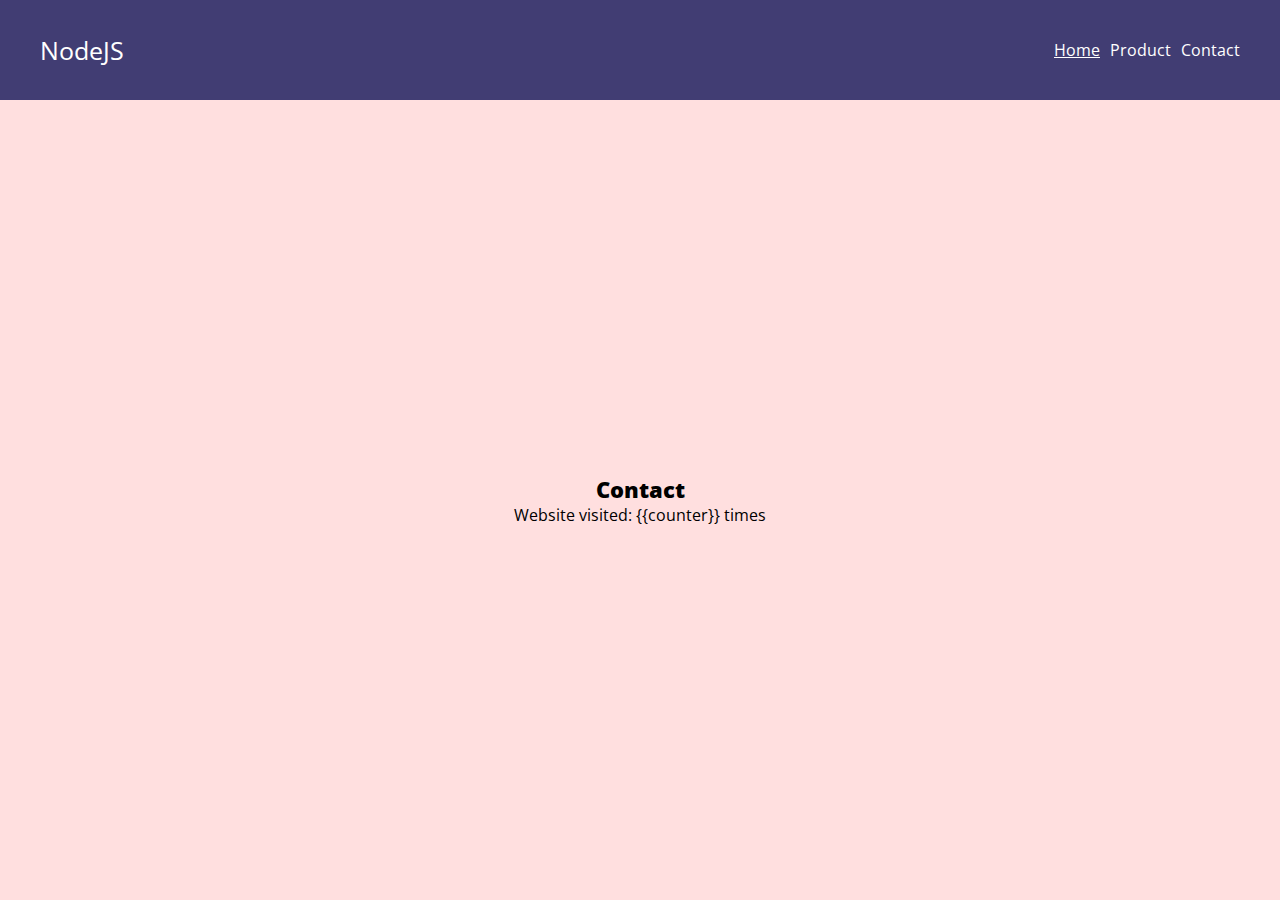
<file: views/index.html>
<!DOCTYPE html>
<html lang="en">
  <head>
    <meta charset="UTF-8" />
    <meta http-equiv="X-UA-Compatible" content="IE=edge" />
    <meta name="viewport" content="width=device-width, initial-scale=1.0" />
    <!-- <link href="./favicon.ico" rel="icon" type="image/x-icon" /> -->
    <link rel="stylesheet" href="styles.css" />
    <title>My Website</title>
  </head>
  <body>
    <div class="header">
      <div class="headerTitle">NodeJS</div>
      <nav>
        <a href="http://localhost:8000/" style="text-decoration: underline">Home</a>
        <a href="http://localhost:8000/product">Product</a>
        <a href="http://localhost:8000/contact">Contact</a>
      </nav>
    </div>

    <div class="container">
      <div class="contact">
        <div class="contactHeader">Contact</div>
        <div class="count">Website visited: {{counter}} times</div>
      </div>
    </div>
  </body>
</html>
</file>
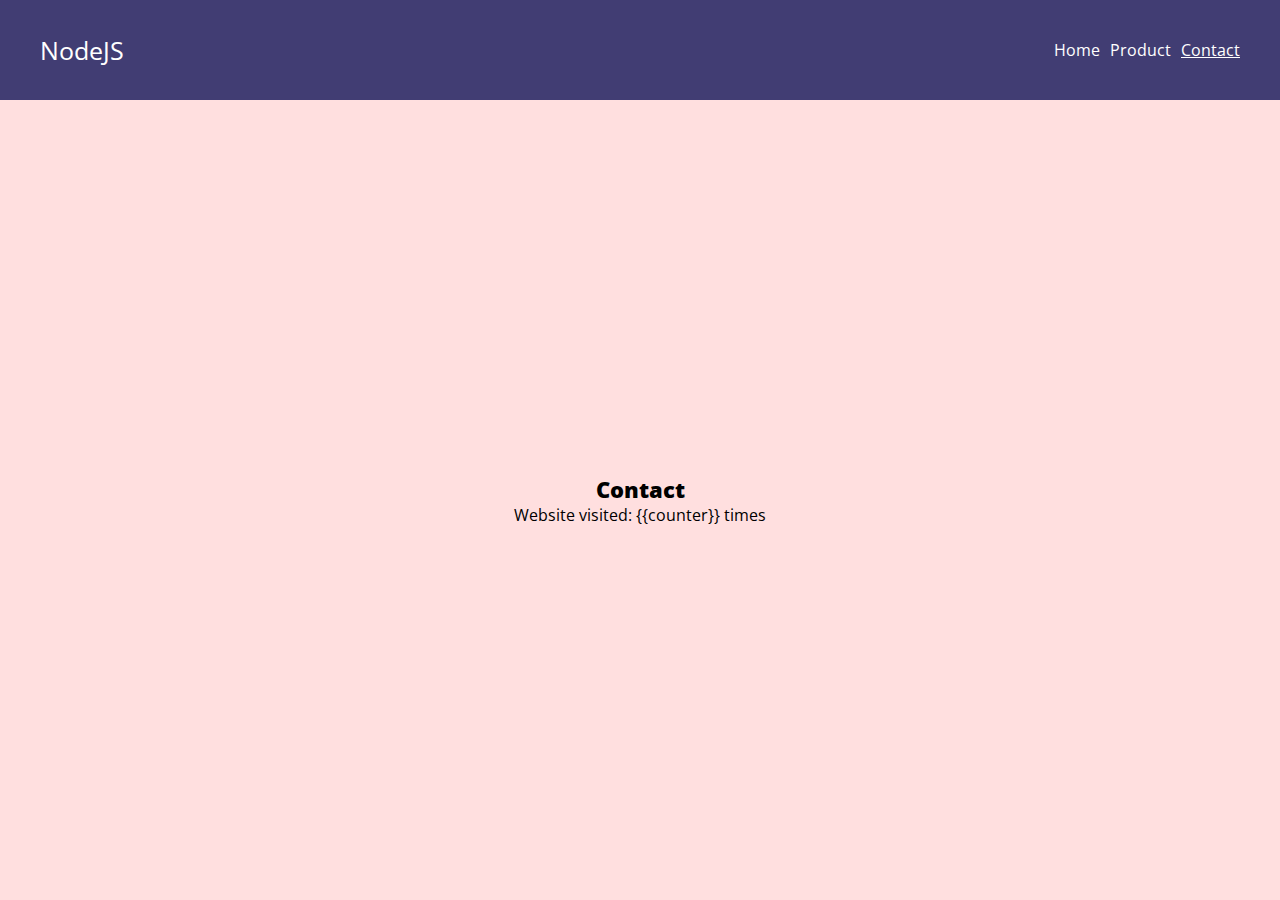
<file: views/contact.html>
<!DOCTYPE html>
<html lang="en">
  <head>
    <meta charset="UTF-8" />
    <meta http-equiv="X-UA-Compatible" content="IE=edge" />
    <meta name="viewport" content="width=device-width, initial-scale=1.0" />
    <link rel="stylesheet" href="styles.css" />
    <title>Contact</title>
  </head>
  <body>
    <div class="header">
      <div class="headerTitle">NodeJS</div>
      <nav>
        <a href="http://localhost:8000/">Home</a>
        <a href="http://localhost:8000/product">Product</a>
        <a href="http://localhost:8000/contact" style="text-decoration: underline">Contact</a>
      </nav>
    </div>

    <div class="container">
      <div class="contact">
        <div class="contactHeader">Contact</div>
        <div class="count">Website visited: {{counter}} times</div>
      </div>
    </div>
  </body>
</html>
</file>
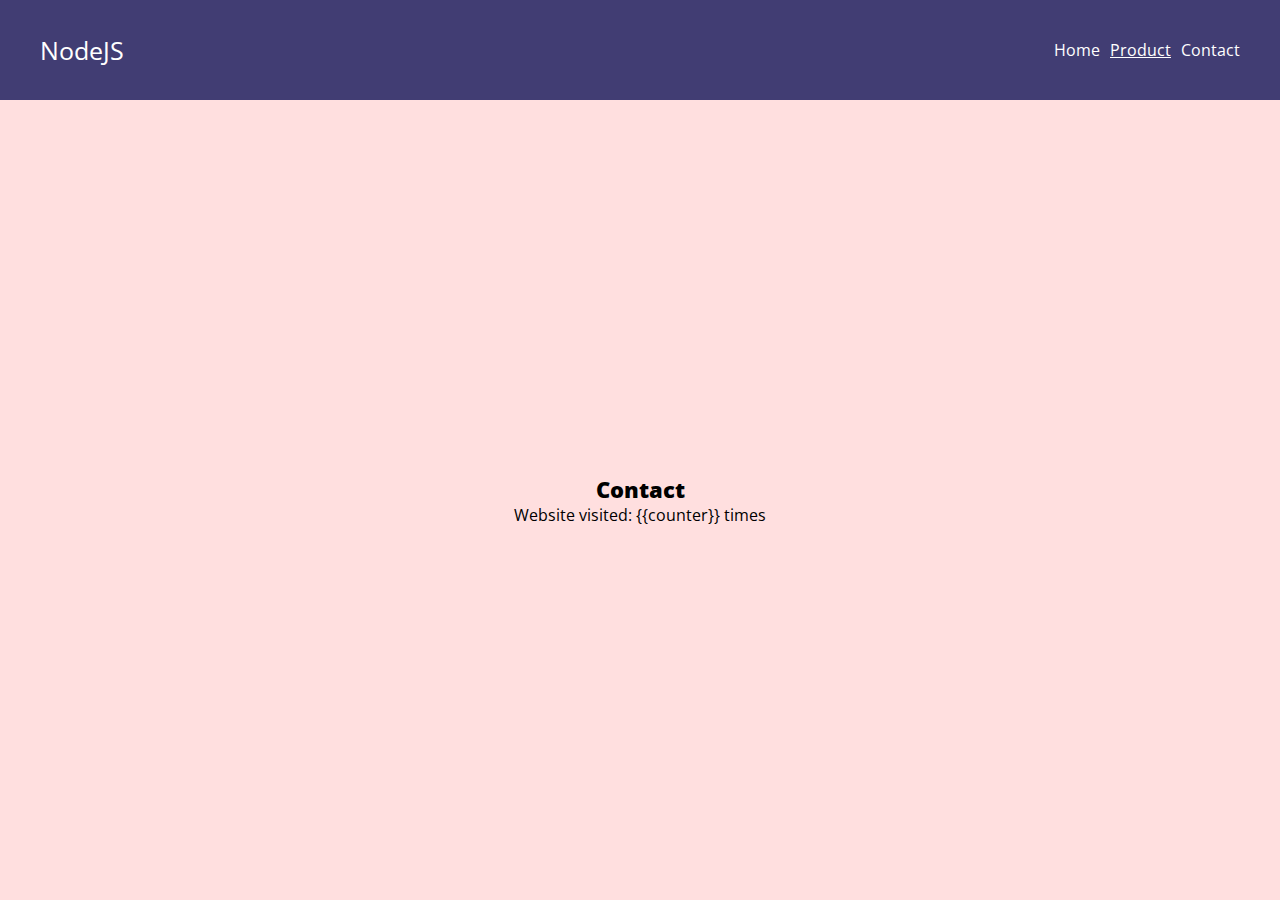
<file: views/product.html>
<!DOCTYPE html>
<html lang="en">
  <head>
    <meta charset="UTF-8" />
    <meta http-equiv="X-UA-Compatible" content="IE=edge" />
    <meta name="viewport" content="width=device-width, initial-scale=1.0" />
    <link rel="stylesheet" href="styles.css" />
    <title>Product</title>
  </head>
  <body>
    <div class="header">
      <div class="headerTitle">NodeJS</div>
      <nav>
        <a href="http://localhost:8000/">Home</a>
        <a href="http://localhost:8000/product" style="text-decoration: underline">Product</a>
        <a href="http://localhost:8000/contact">Contact</a>
      </nav>
    </div>

    <div class="container">
      <div class="contact">
        <div class="contactHeader">Contact</div>
        <div class="count">Website visited: {{counter}} times</div>
      </div>
    </div>
  </body>
</html>
</file>
<file: views/styles.css>
@import url("https://fonts.googleapis.com/css2?family=Open+Sans:ital,wght@0,300;0,400;0,500;0,600;0,700;0,800;1,300;1,400;1,500;1,600;1,700;1,800&display=swap");

* {
  margin: 0;
  padding: 0;
  box-sizing: border-box;
  font-family: "Open Sans";
}

.header {
  height: 100px;
  padding: 40px;
  display: flex;
  justify-content: space-between;
  align-items: center;
  color: white;
  background-color: #413d73;
}
.headerTitle {
  font-size: 25px;
}
.header nav {
  display: flex;
  gap: 10px;
}
.header a:link,
.header a:visited {
  color: white;
  text-decoration: none;
}

.container {
  height: calc(100vh - 100px);
  display: flex;
  justify-content: center;
  align-items: center;
  background-color: #ffdfdf;
}
.contactHeader {
  text-align: center;
  font-size: 22px;
  font-weight: 800;
}
</file>
